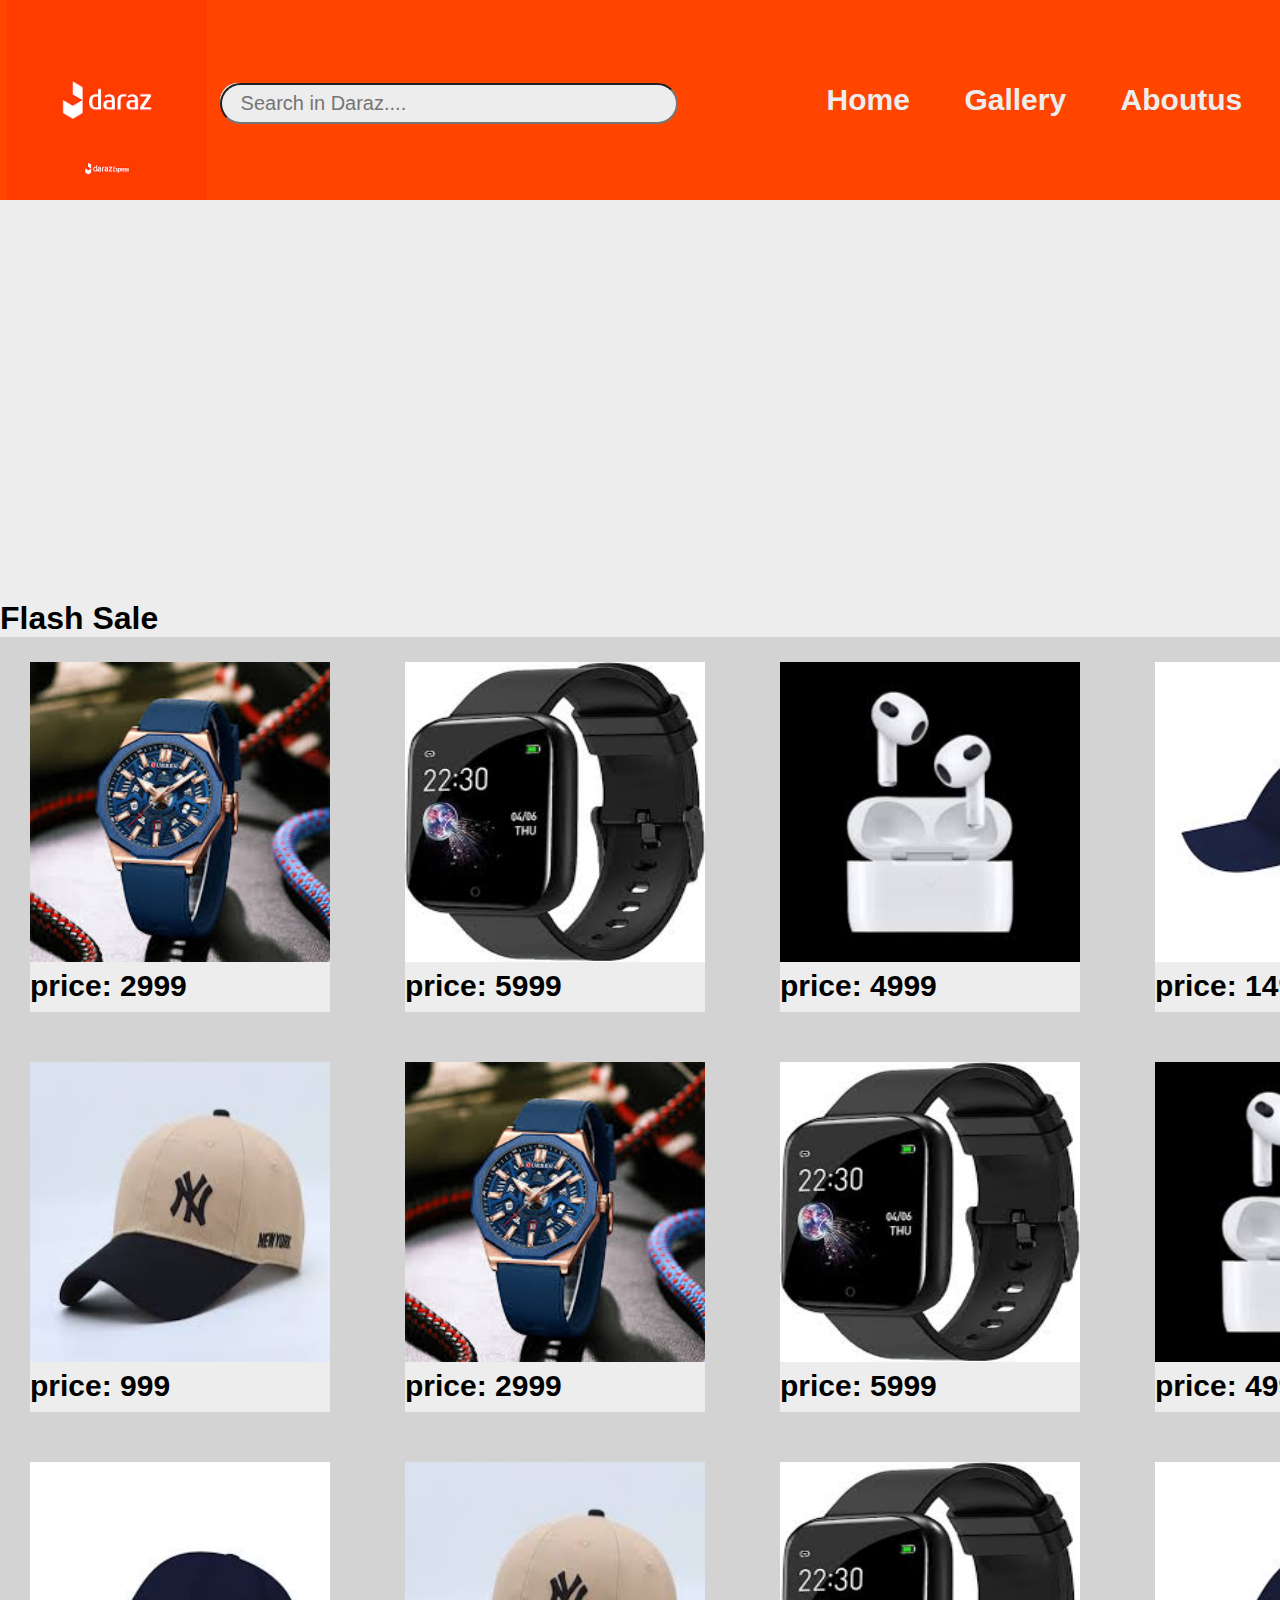
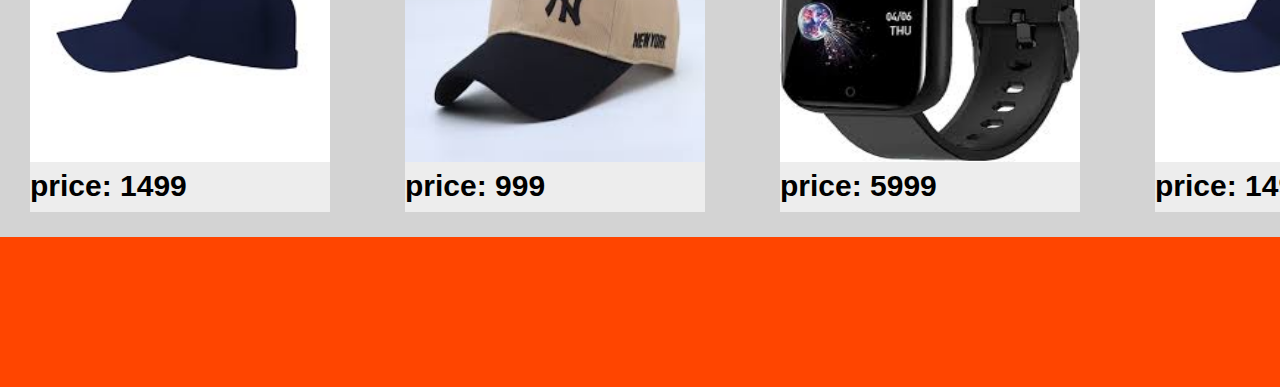
<file: daraz/index.html>
<!DOCTYPE html>
<html lang="en">
<head>
    <meta charset="UTF-8">
    <meta name="viewport" content="width=device-width, initial-scale=1.0">
    <title>New Tab</title>
    <link rel="stylesheet" href="css/style.css">
</head>
<body>
    <header class="header">
        <div class="logo"><img src="css/logo.png"></div>
        <div class="search-bar">
            <input type="text" id placeholder="   Search in Daraz....">
        </div>
        <nav class="navbar">
           <a href="index.html" class="active">Home</a>
            <a href="gallery.html" class="active">Gallery</a>
            <a href="aboutus.html" class="active">Aboutus</a>
            <a href="contectus.html" class="active">Contectus</a>
        </nav>
    </header>
    <div class="slider"></div>
    <h1>Flash Sale</h1>
    <div class="content">
       <a href="image1.html"><img src="css/1.jfif"><b>  price:  2999  </b></a>
       <a href="image2.html"><img src="css/2.jfif">  price: 5999</a>
       <a href="image3.html"><img src="css/3.jfif">  price: 4999</a>
       <a href="image4.html"><img src="css/4.jfif">  price:  1499</a>
       <a href="image5.html"><img src="css/5.jfif">  price:  999</a>
       <a href="image1.html"><img src="css/1.jfif">  price:  2999  </a>
       <a href="image2.html"><img src="css/2.jfif">  price: 5999</a>
       <a href="image3.html"><img src="css/3.jfif">  price: 4999</a>
       <a href="image4.html"><img src="css/4.jfif">  price:  1499</a>
       <a href="image5.html"><img src="css/5.jfif">  price:  999</a>
       <a href="image2.html"><img src="css/2.jfif">  price: 5999</a>
       <a href="image4.html"><img src="css/4.jfif">  price:  1499</a>
    </div>
    <footer></footer>
</body>
</html>
</file>
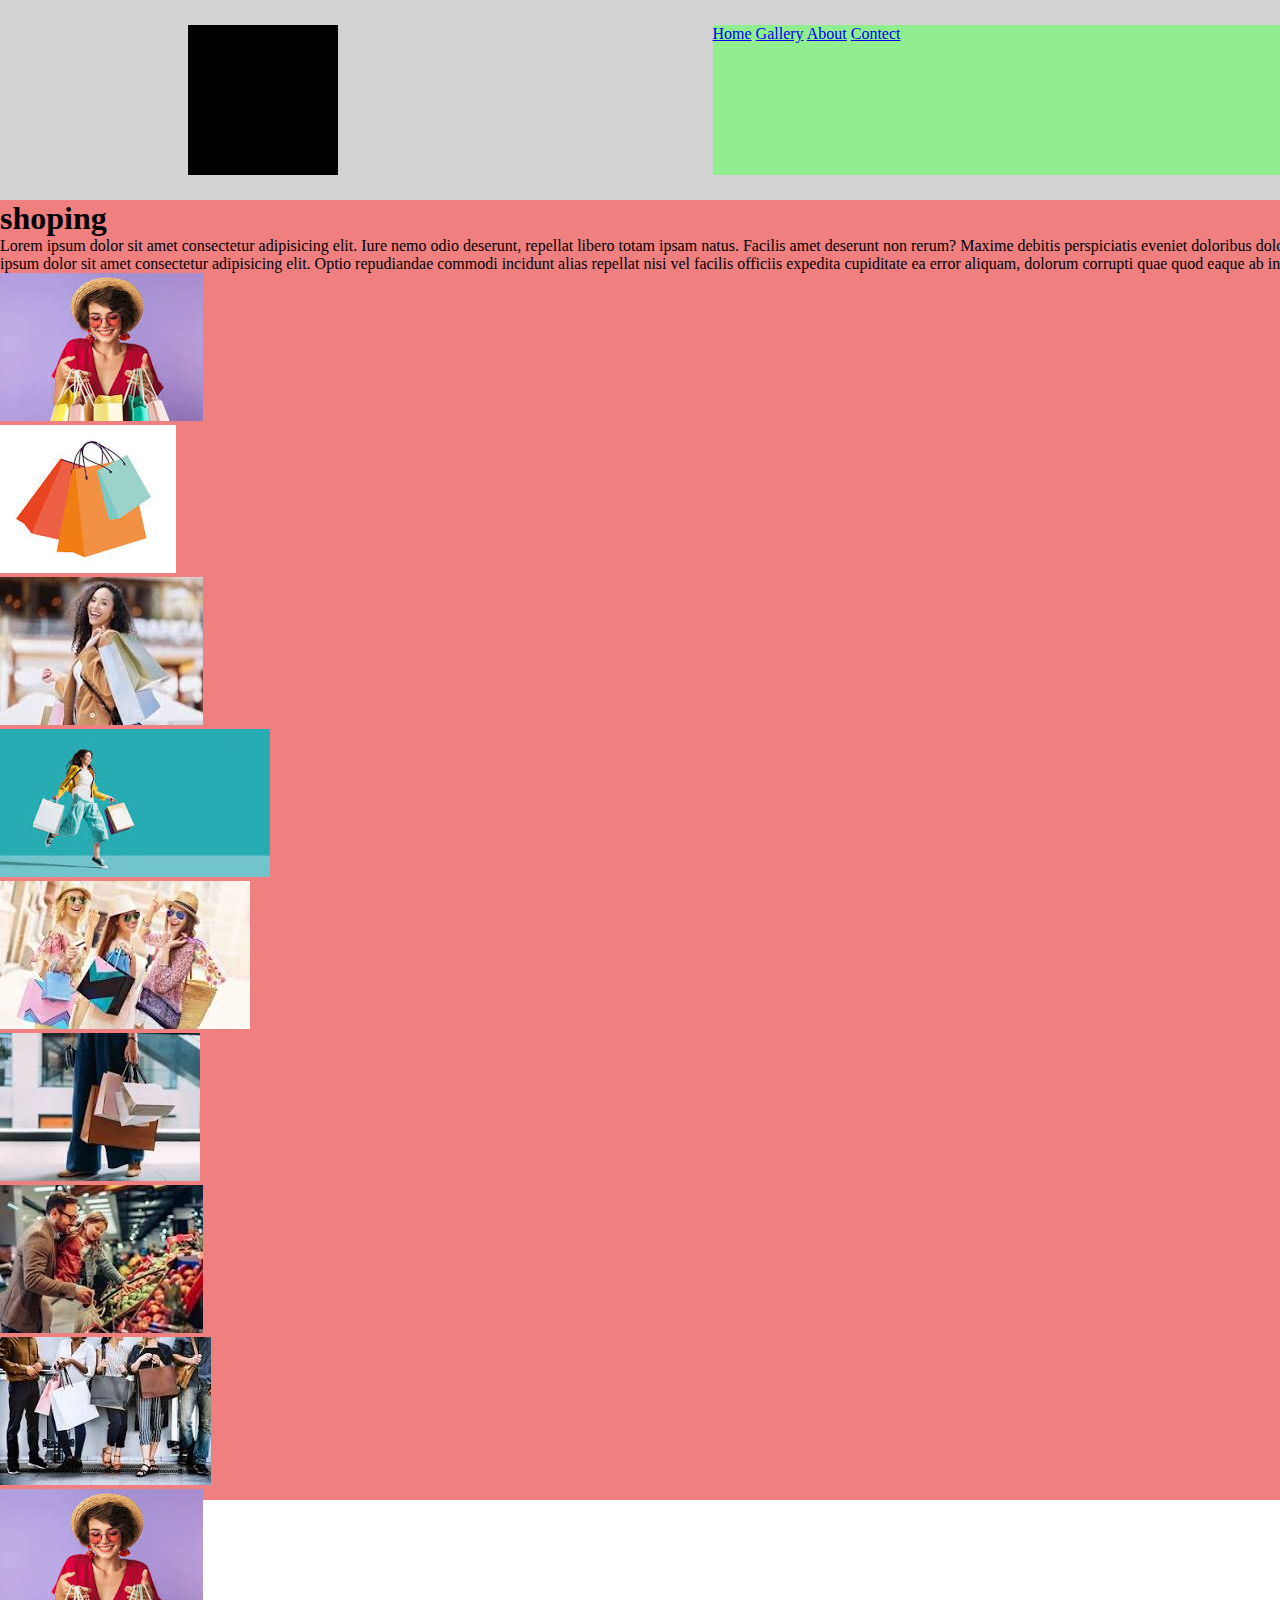
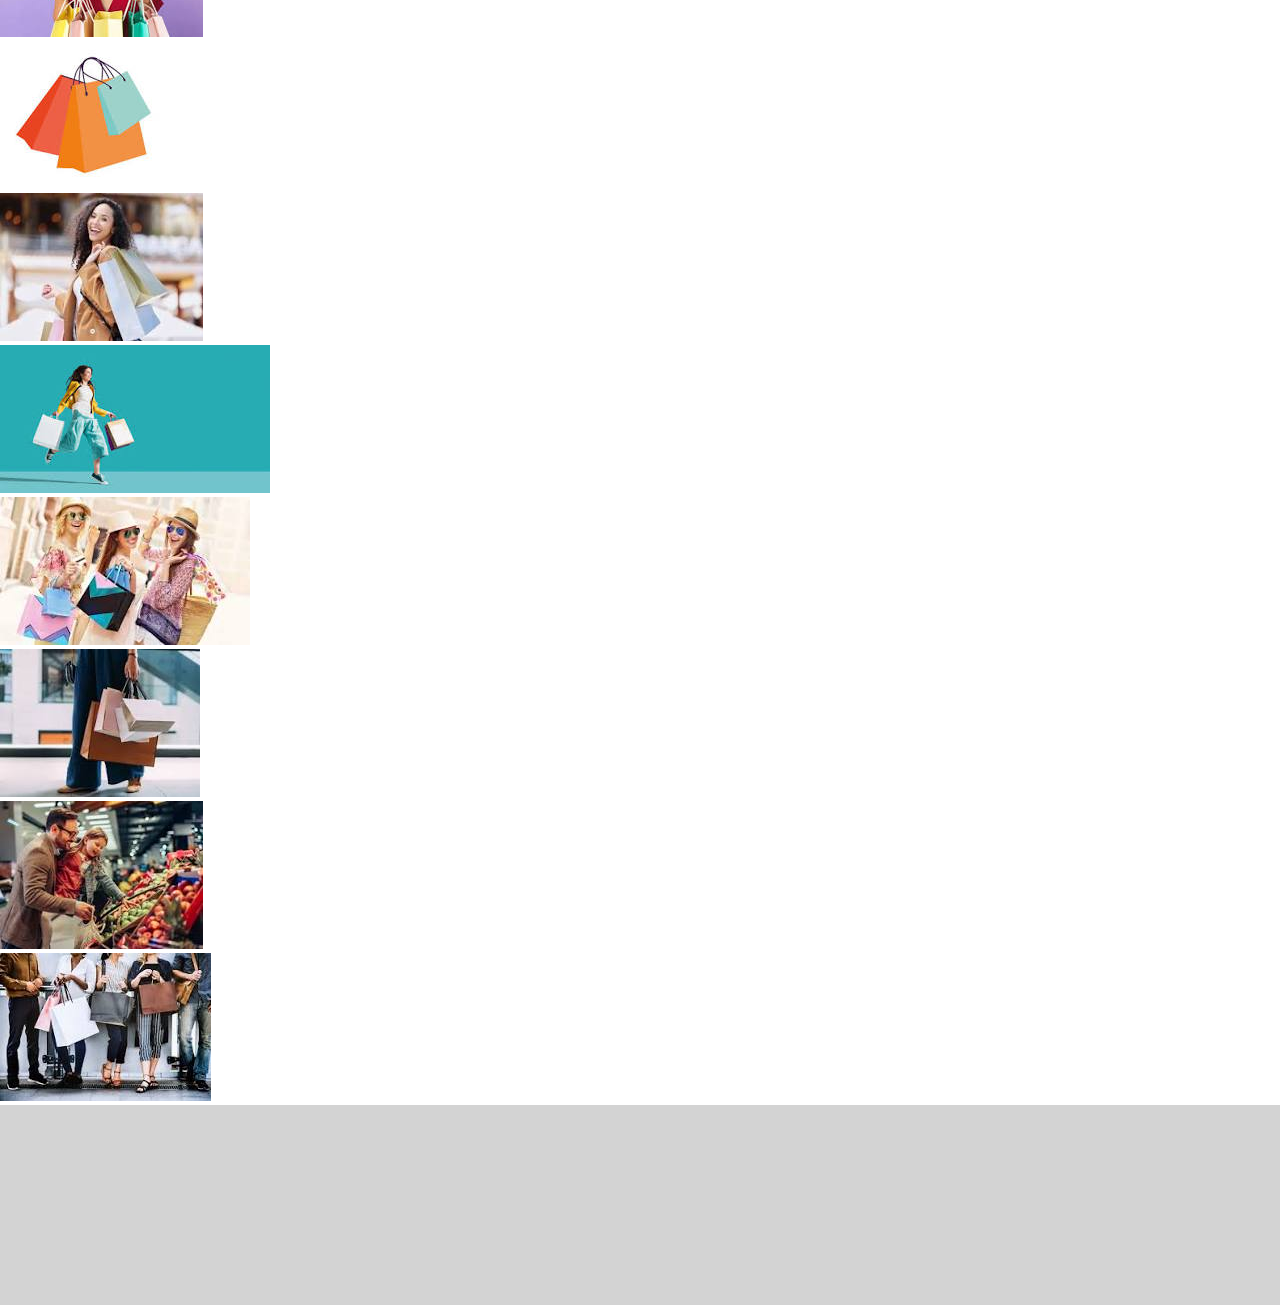
<file: owais/gallery.html>
<!DOCTYPE html>
<html lang="en">
<head>
    <meta charset="UTF-8">
    <meta name="viewport" content="width=device-width, initial-scale=1.0">
    <title>Document</title>
    <link rel="stylesheet" href="css/style.css">
</head>
<body>
    <div class="fcontainer">
        <header>
            <div class="logo"></div>
            <nav>
                <a href="index.html">Home</a>
                <a href="gallery.html">Gallery</a>
                <a href="aboutus.html">About</a>
                <a href="contectus.html">Contect</a>

                

            </nav>
        </header>
        <div class="content1">
           <section> <h1>shoping</h1>
            <p>Lorem ipsum dolor sit amet consectetur adipisicing elit. Iure nemo odio deserunt, repellat libero totam ipsam natus. Facilis amet deserunt non rerum? Maxime debitis perspiciatis eveniet doloribus doloremque fugiat vitae?Lorem ipsum dolor sit amet consectetur adipisicing elit. Optio repudiandae commodi incidunt alias repellat nisi vel facilis officiis expedita cupiditate ea error aliquam, dolorum corrupti quae quod eaque ab in!</p></section>
            <div class="image"><img src="css/2.jfif"></div>
            <div class="image"><img src="css/3.jfif"></div>
            <div class="image"><img src="css/4.jfif"></div>
            <div class="image"><img src="css/5.jfif"></div>
            <div class="image"><img src="css/6.jfif"></div>
            <div class="image"><img src="css/7.jfif"></div>
            <div class="image"><img src="css/8.jfif"></div>
            <div class="image"><img src="css/9.jfif"></div>
            <div class="image"><img src="css/2.jfif"></div>
            <div class="image"><img src="css/3.jfif"></div>
            <div class="image"><img src="css/4.jfif"></div>
            <div class="image"><img src="css/5.jfif"></div>
            <div class="image"><img src="css/6.jfif"></div>
            <div class="image"><img src="css/7.jfif"></div>
            <div class="image"><img src="css/8.jfif"></div>
            <div class="image"><img src="css/9.jfif"></div>
        </div>
        <footer></footer>
    </div>
</body>
</html>
</file>
<file: daraz/css/style.css>
*{
    margin: auto;
    font-family: sans-serif;
}
body{
    background: #ededed;
}
.header{
    height: 200px;
    width: 1500px;
    background: orangered;
    display: flex;
    justify-content: space-between;
    align-items: center;
z-index: 100;
}
.logo{
    height: 200px;
    width: 200px;

}
.logo img{
    height: 200px;
    width: 200px;
    top: 0%;
    left: 0%;
    background-image: 100% 100%;
}
.search-bar{
    height: 35px;
    width: 450px;
    background: #ededed;
    margin-right: 150px;
    border-radius: 75px;
}
.search-bar input{
    height: 35px;
    width: 450px;
    background: #ededed;
    font-size: 20px;
    border-radius: 75px;
    
}
.navbar a{
    font-size: 30px;
    color: #ededed;
    text-decoration: none;
    font-weight: 600;
    margin-right: 50px;
}
.navbar a:hover,
.navbar a:active{
    color: black;
}
.slider{
    height: 400px;
    width: 1500px;
    background: #ededed;
    animation-name: slider;
    animation-iteration-count: infinite;
    position: relative;
    animation-duration: 10s;
    background-size: 100% 100%;
    display: flex;
}
@keyframes slider{
    0%{background-image: url(../css/slider1.jfif);}
    25%{background-image: url(../css/slider2.jfif);}
    50%{background-image: url(../css/slider3.jfif);}
    75%{background-image: url(../css/slider4.jfif);}
    100%{background-image: url(../css/slider5.jfif);}
}
h1{
    height: ;
}
.content{
    flex-wrap: wrap;
    display: flex;
    height: 1200px;
    width: 1500px;
    background: lightgray;
    font-weight: 1000px;

}
.content a{
    height: 350px;
    width: 300px;
    background: #ededed;
    margin-left: 2%;
    font-size: x-large;
    font-weight: 700;
    color: black;
    font-family: sans-serif;
    font-weight: bold;
    font-size: 30px;
    text-decoration: none;
}
.content a img{
    height: 300px;
    width: 300px;

}
footer{
    height: 150px;
    width: 1500px;
    background: orangered;
}
</file>
<file: owais/css/style.css>
*{
    margin: auto;
}
.fcontainer{
    height: 1500px;
    width: 1500px;
    background: lightcoral;
}
header{
    display: flex;
    height:200px;
    width: 1500px;
    background-color: lightgray;
}
.logo{
    height: 150px;
    width: 150px;
    background: black;
}
nav{
    height: 150px;
    width: 600px;
    background: lightgreen;
}
.content{
    height: 1200px;
    width: 1500px;
    background: #00abf0;
}
footer{
    height: 200px;
    width: 1500px;
    background: lightgray;
}
</file>
